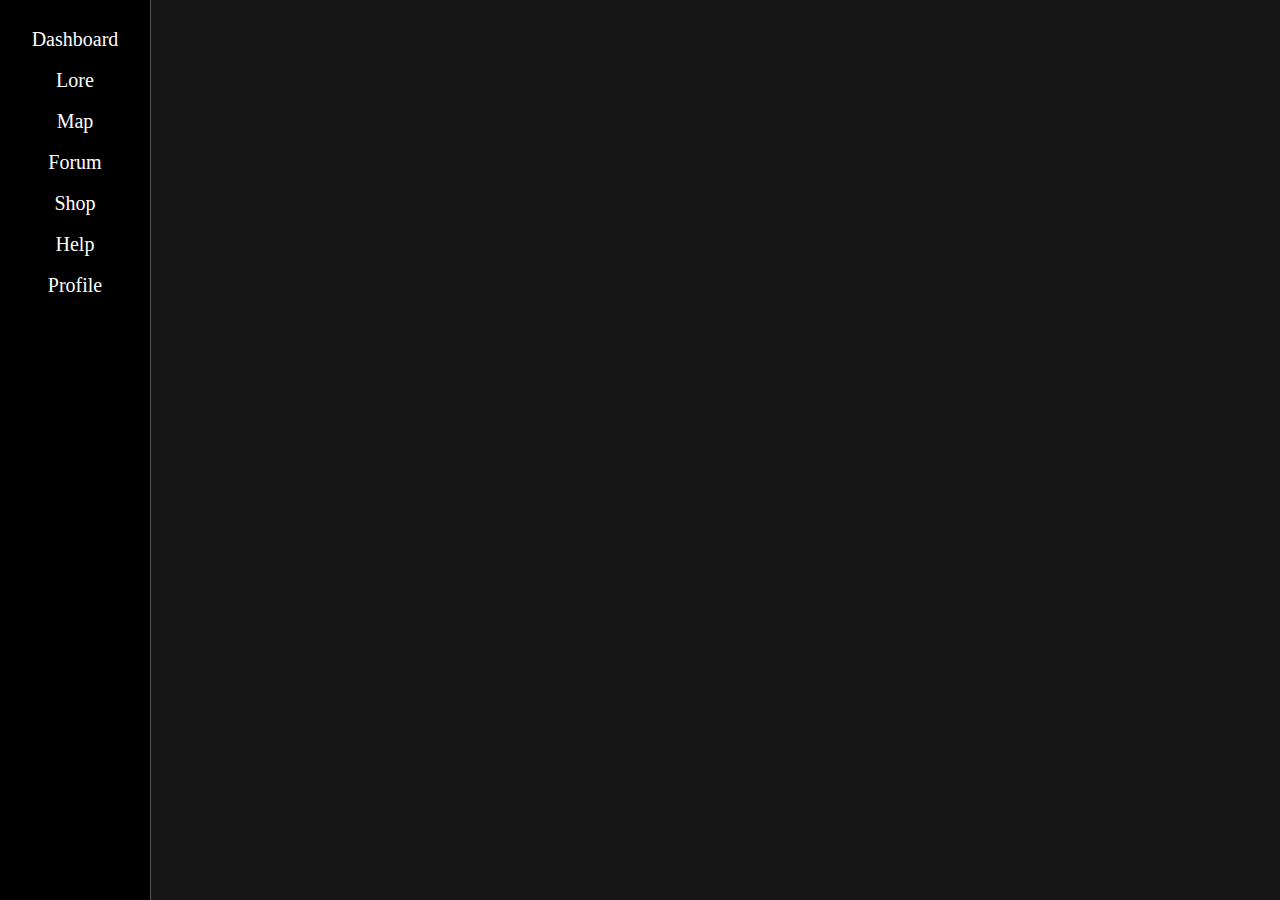
<file: forum.html>
<!DOCTYPE html>

<html>
  <head>
  <link rel="stylesheet" href="css index/sidebar.css">
  <link rel="stylesheet" href="css index/body.css">
  </head>


  <body>
    <div class="sidebar">
      <a href="index.html" class="sidebar-dashboard">Dashboard</a>
      <a href="lore.html" class="sidebar-lore">Lore</a>
      <a href="map.html" class="sidebar-map">Map</a>
      <a href="forum.html" class="sidebar-forum">Forum</a>
      <a href="shop.html" class="sidebar-shop">Shop</a>
      <a href="help.html" class="sidebar-help">Help</a>
      <a href="profile.html" class="sidebar-profile">Profile</a>
    </div>
  </body>
</html>
</file>
<file: css index/sidebar.css>
.sidebar{
    background-color: rgb(0, 0, 0);
    position: fixed;
    font-size: 20px;
    top: 0px;
    left: 0px;
    bottom: 0px;
    width: 150px;
    border-right: 1px solid rgb(82, 82, 82);
    z-index: 420;
    display: flex;
    align-items: center;
    flex-direction: column;
    padding-top: 10px;
}

.sidebar a {
    margin: 18px 0px 0px 0px;
    text-decoration: none;
    color: white;
}

.sidebar a:hover{
    text-decoration: underline;
    text-decoration-color: white;
}
</file>
<file: css index/body.css>
body{
    font-family: roboto-slab, serif;
    color: rgb(233, 233, 233);
    background-color: rgb(22, 22, 22);
    padding: 0;
    margin: 0px 0 0 10px;
}
</file>
